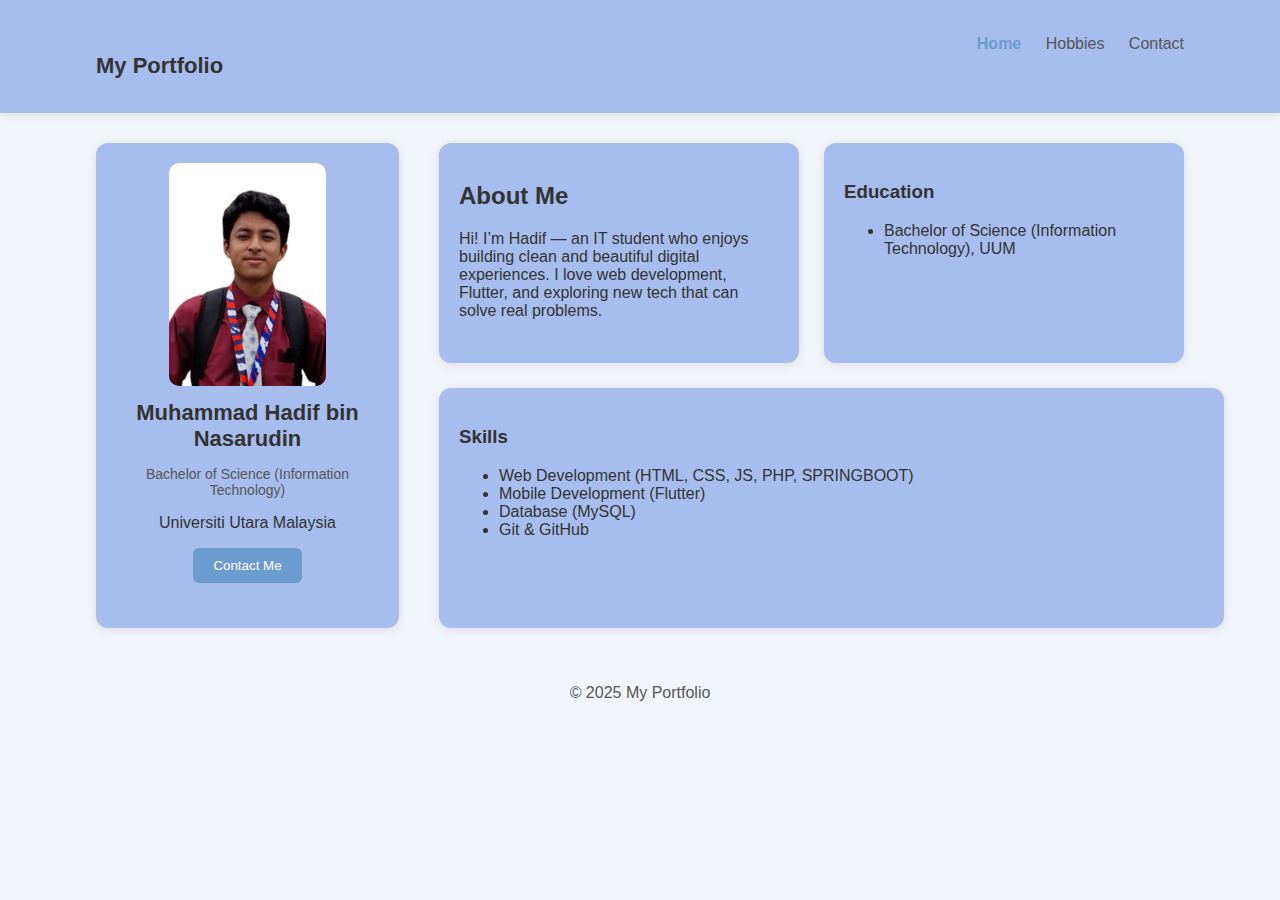
<file: index.html>
<!DOCTYPE html>
<html lang="en">
<head>
    <meta charset="UTF-8">
    <meta name="viewport" content="width=device-width, initial-scale=1.0">
    <title>Hadif Portfolio - Home</title>
    <link rel="stylesheet" href="style.css">
</head>

<body>

<!-- NAVBAR -->
<header class="navbar">
    <div class="container">
        <h2 class="logo">My Portfolio</h2>
        <nav>
            <a href="index.html" class="active">Home</a>
            <a href="hobbies.html">Hobbies</a>
            <a href="contact.html">Contact</a>
        </nav>
    </div>
</header>

<!-- MAIN SECTION -->
<div class="container main">

    <!-- LEFT: Profile Card -->
    <div class="card">
        <img src="asset/gmbrformal - Copy.png" class="profile-img" alt="My Photo">
        <h1 class="name">Muhammad Hadif bin Nasarudin</h1>
        <p class="title">Bachelor of Science (Information Technology)</p>
        <p class="uni">Universiti Utara Malaysia</p>

        <p><a href="contact.html"><button class="btn">Contact Me</button></a></p>
    </div>

    <!-- RIGHT: About Section -->
    <section class="content">
        <div class="top-cards">
            <div class="card about-card">
            <h2>About Me</h2>
                <p>
                    Hi! I’m Hadif — an IT student who enjoys building clean and
                    beautiful digital experiences. I love web development, Flutter,
                    and exploring new tech that can solve real problems.
                </p>
            </div>

            <div class="card education-card">
                <h3>Education</h3>
                <ul>
                    <li>Bachelor of Science (Information Technology), UUM</li>
                </ul>
            </div>
        </div>

        <div class="card skills-card">
        <h3>Skills</h3>
            <ul>
                <li>Web Development (HTML, CSS, JS, PHP, SPRINGBOOT)</li>
                <li>Mobile Development (Flutter)</li>
                <li>Database (MySQL)</li>
                <li>Git & GitHub</li>
            </ul>
        </div>
    </section>
</div>

<footer>
    <p>© 2025 My Portfolio</p>
</footer>

</body>
</html>
</file>
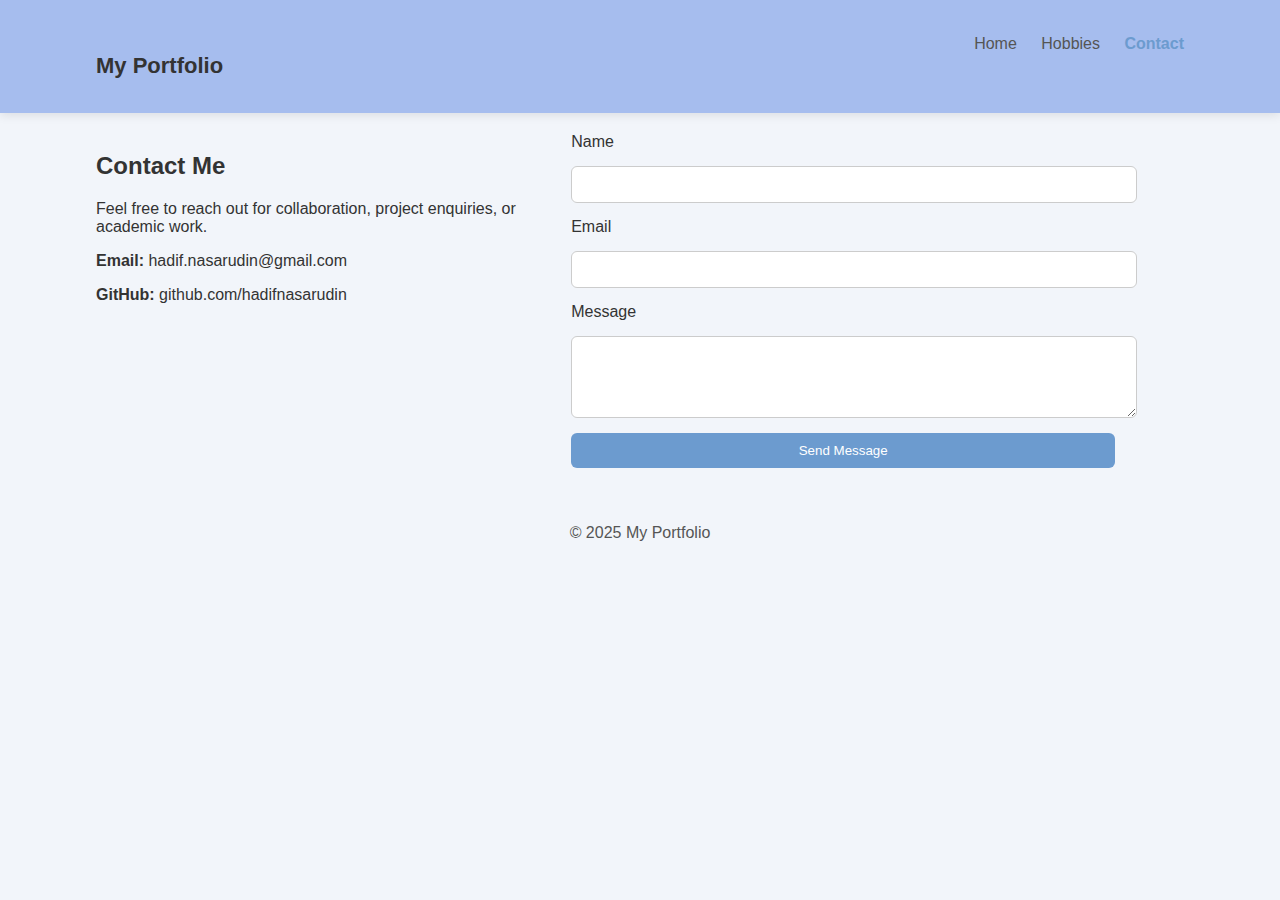
<file: contact.html>
<!DOCTYPE html>
<html lang="en">
<head>
    <meta charset="UTF-8">
    <meta name="viewport" content="width=device-width, initial-scale=1.0">
    <title>Hadif Portfolio - Contact</title>
    <link rel="stylesheet" href="style.css">
</head>

<body>

<header class="navbar">
    <div class="container">
        <h2 class="logo">My Portfolio</h2>
        <nav>
            <a href="index.html">Home</a>
            <a href="hobbies.html">Hobbies</a>
            <a href="contact.html" class="active">Contact</a>
        </nav>
    </div>
</header>

<div class="container contact-wrapper">

    <!-- Left text -->
    <div class="contact-info">
        <h2>Contact Me</h2>
        <p>
            Feel free to reach out for collaboration, project enquiries, or academic work.
        </p>

        <p><strong>Email:</strong> hadif.nasarudin@gmail.com</p>
        <p><strong>GitHub:</strong> github.com/hadifnasarudin</p>
    </div>

    <!-- Contact Form -->
    <form class="contact-form">
        <label>Name</label>
        <input type="text" required>

        <label>Email</label>
        <input type="email" required>

        <label>Message</label>
        <textarea rows="4" required></textarea>

        <button type="submit" class="btn">Send Message</button>
    </form>

</div>

<footer>
    <p>© 2025 My Portfolio</p>
</footer>

</body>
</html>
</file>
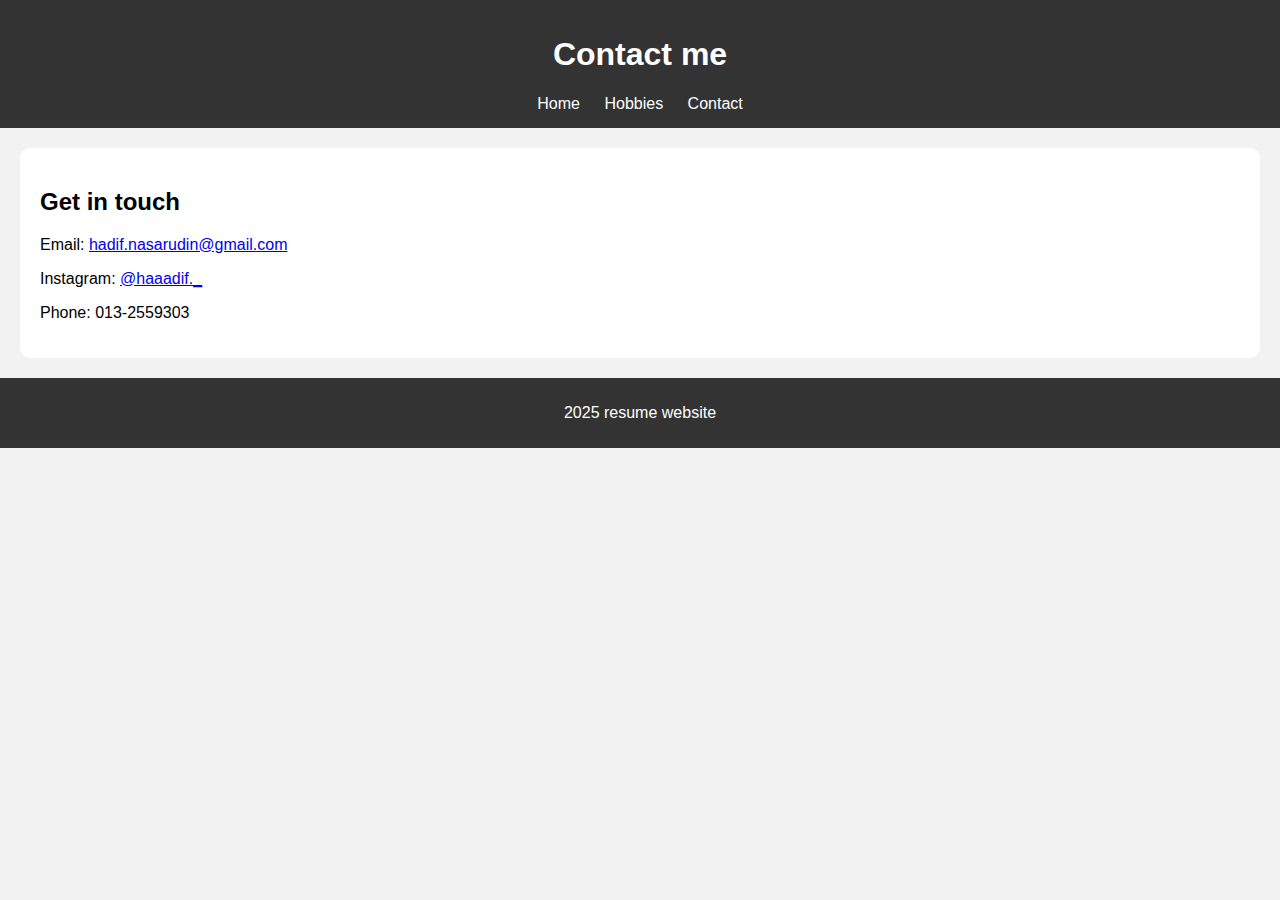
<file: my-resume-site/contact.html>
<!DOCTYPE html>
<html lang="en">
<head>
    <meta charset="UTF-8">
    <meta name="viewport" content="width=device-width, initial-scale=1.0">
    <title>Contact me</title>
    <link rel="stylesheet" href="style.css">
</head>
<body>
    <header>
        <h1>Contact me</h1>
        <nav>
            <a href="index.html">Home</a>
            <a href="hobbies.html">Hobbies</a>
            <a href="contact.html">Contact</a>
        </nav>
    </header>

    <section>
        <h2>Get in touch</h2>
        <p>Email: <a href="hadif.nasarudin@gmail.com">hadif.nasarudin@gmail.com</a></p>
        <p>Instagram: <a href="https://www.instagram.com/haaadif._/">@haaadif._</a></p>
        <p>Phone: 013-2559303</p>
    </section>

    <footer>
        <p>2025 resume website</p>
    </footer>
</body>
</html>
</file>
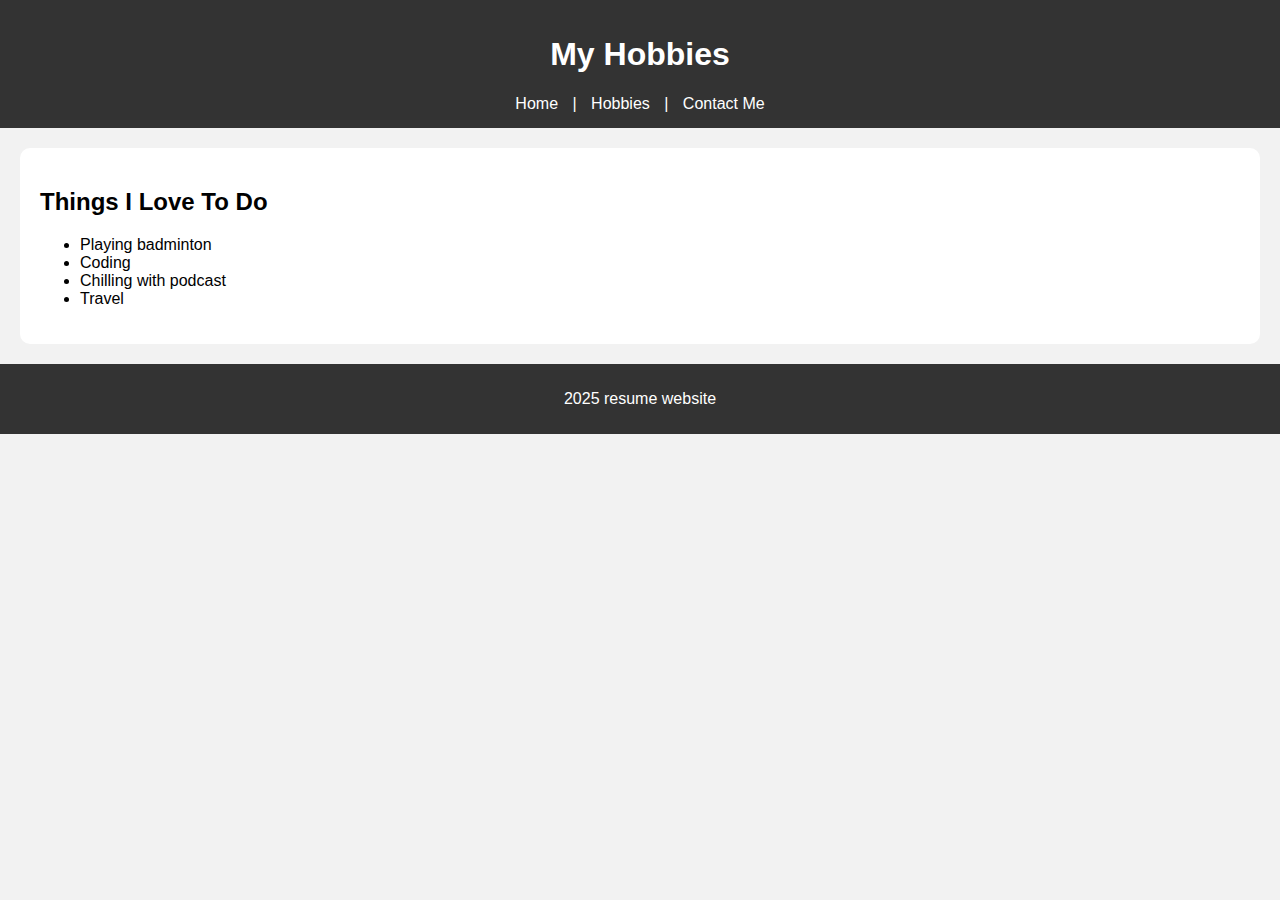
<file: my-resume-site/hobbies.html>
<!DOCTYPE html>
<html lang="en">
<head>
    <meta charset="UTF-8">
    <meta name="viewport" content="width=device-width, initial-scale=1.0">
    <title>My Hobbies</title>
    <link rel="stylesheet" href="style.css">
</head>
<body>
    <header>
        <h1>My Hobbies</h1>
        <nav>
            <a href="index.html">Home</a> |
            <a href="hobbies.html">Hobbies</a> |
            <a href="contact.html">Contact Me</a>
        </nav>
    </header>

    <section>
        <h2>Things I Love To Do</h2>
        <ul>
            <li>Playing badminton</li>
            <li>Coding</li>
            <li>Chilling with podcast</li>
            <li>Travel</li>
        </ul>
    </section>

    <footer>
        <p>2025 resume website</p>
    </footer>
</body>
</html>
</file>
<file: style.css>
/* ========= THEME COLORS ========= */
:root {
    --bg-color: #F2F5FA;
    --card-color: #a6bdee;
    --primary: #6C9BCF;         /* pastel blue */
    --text-dark: #333;
    --text-light: #555;
    --shadow: rgba(0,0,0,0.1);
}

/* ========= BASE ========= */
body {
    margin: 0;
    font-family: Arial, sans-serif;
    background: var(--bg-color);
    color: var(--text-dark);
}

.container {
    width: 85%;
    margin: auto;
    padding: 20px 0;
}

/* ========= NAVBAR ========= */
.navbar {
    background: var(--card-color);
    box-shadow: 0 2px 10px var(--shadow);
    padding: 15px 0;
    position: sticky;
    top: 0;
}

.navbar .logo {
    float: left;
    font-size: 22px;
}

.navbar nav {
    float: right;
}

.navbar nav a {
    margin-left: 20px;
    text-decoration: none;
    color: var(--text-light);
    font-size: 16px;
}

.navbar nav a.active {
    color: var(--primary);
    font-weight: bold;
}

/* Clear fix */
.navbar::after {
    content: "";
    display: block;
    clear: both;
}

/* ========= HOME PAGE LAYOUT ========= */
.main {
    display: flex;
    gap: 40px;
    padding-top: 30px;
}

/* ========= PROFILE CARD ========= */
.card {
    width: 320px; /* adjust width here */
    background: var(--card-color);
    padding: 20px;
    border-radius: 12px;
    text-align: center;
    box-shadow: 0 2px 12px var(--shadow);
}

/* Adjust card height manually (optional) */
.card.smaller {
    height: 250px; /* awak boleh adjust */
}

.profile-img {
    width: 60%;
    border-radius: 10px;
}

.name {
    margin: 10px 0 5px;
    font-size: 22px;
}

.title {
    color: var(--text-light);
    font-size: 14px;
}

.btn {
    background: var(--primary);
    color: white;
    border: none;
    padding: 10px 20px;
    border-radius: 6px;
    cursor: pointer;
}

/* ========= RIGHT CONTENT NEW LAYOUT ========= */
.right-content {
    flex: 1;
    display: flex;
    flex-direction: column;
    gap: 25px; /* jarak antara rows */
}

/* top row (2 cards side by side) */
.top-cards {
    display: flex;
    gap: 25px; /* jarak antara 2 card */
    padding-bottom: 25px;
}

/* each top card width */
.about-card,
.education-card {
    flex: 1; /* dua-dua sama lebar */
    padding: 20px;
    text-align: left;
}

/* bottom card full width */
.skills-card {
    width: 100%;
    padding: 20px;
    text-align: left;
}

/* OPTIONAL: custom height */
.about-card {
    min-height: 180px;
}

.education-card {
    min-height: 180px;
}

.skills-card {
    min-height: 200px;
}


/* ========= HOBBIES GRID ========= */
.page-title {
    text-align: center;
    margin-bottom: 25px;
}

.grid {
    display: grid;
    gap: 20px;
    grid-template-columns: repeat(2, 1fr);
}

.hobby-card {
    background: var(--card-color);
    padding: 20px;
    border-radius: 12px;
    box-shadow: 0 1px 10px var(--shadow);
}

/* ========= CONTACT ========= */
.contact-wrapper {
    display: flex;
    gap: 40px;
    padding-top: 20px;
}

.contact-info {
    width: 40%;
}

.contact-form {
    width: 50%;
    display: flex;
    flex-direction: column;
    gap: 15px;
}

.contact-form input,
.contact-form textarea {
    width: 100%;
    padding: 10px;
    border-radius: 6px;
    border: 1px solid #ccc;
    background: #fff;
}

/*========== Card effect =======*/
.card:hover {
    transform: translateY(-10px) scale(1.05); /* Move up and slightly enlarge */
    box-shadow: 0 8px 16px rgba(0, 0, 0, 0.2); /* More prominent shadow */
}

.hobby-card:hover {
    transform: translateY(-10px) scale(1.05);
    box-shadow: 0 8px 16px rgba(0, 0, 0, 0.2);

}

/* ========= FOOTER ========= */
footer {
    text-align: center;
    padding: 20px;
    color: var(--text-light);
}
</file>
<file: my-resume-site/style.css>
body {
    font-family: Arial, sans-serif;
    margin: 0;
    padding: 0;
    background-color: #f2f2f2;
}

header {
    background-color: #333;
    color: white;
    text-align: center;
    padding: 15px;
}

nav a {
    color: white;
    text-decoration: none;
    margin: 0 10px;
}

nav a:hover {
    text-decoration: underline;
}

section {
    padding: 20px;
    background-color: white;
    margin: 20px;
    border-radius: 10px;
}

footer {
    background-color: #333;
    color: white;
    text-align: center;
    padding: 10px;
}
</file>
